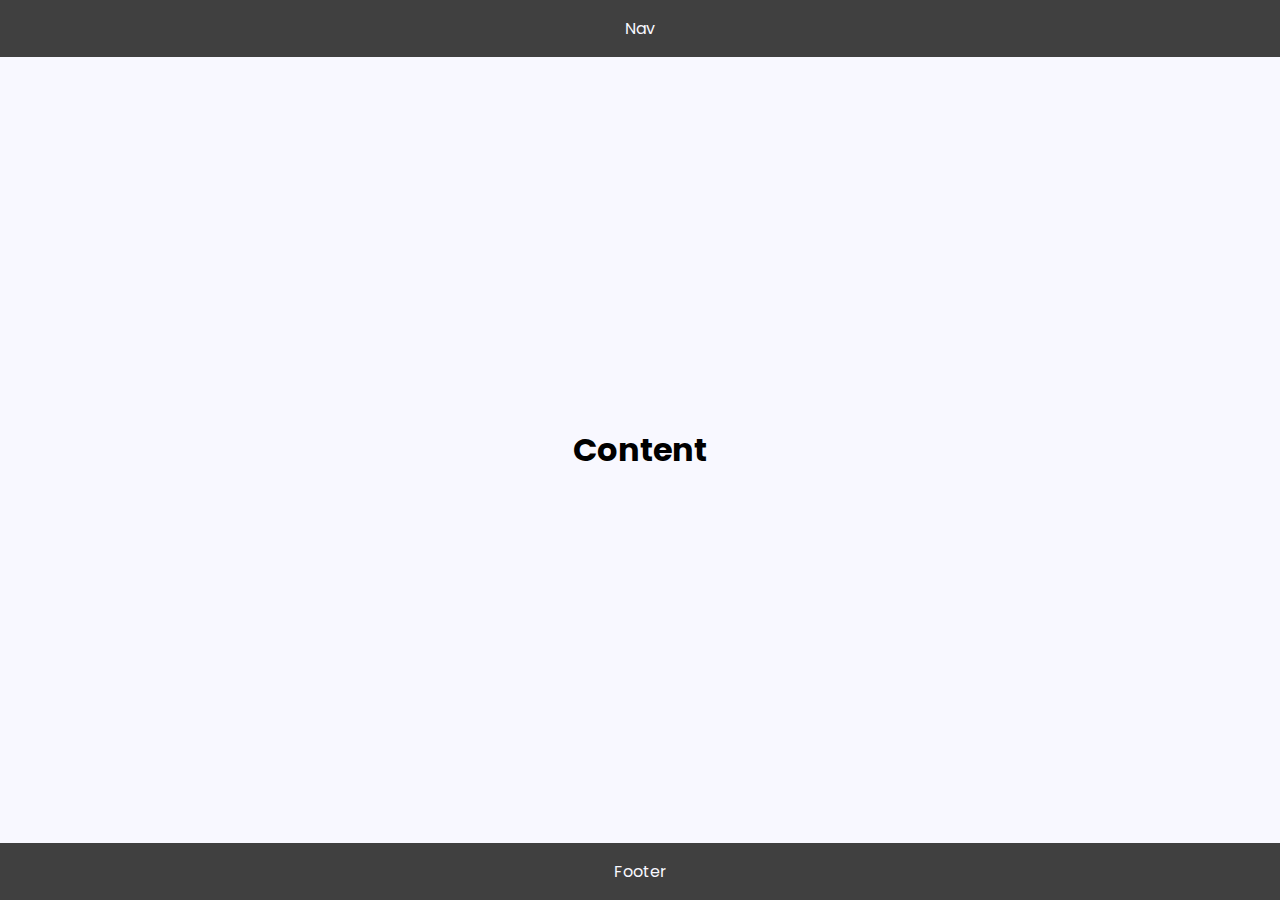
<file: workshop/exercise-01/index.html>
<!DOCTYPE html>
    <head>
        <link href="style.css" rel="stylesheet" />
        <link href="https://fonts.googleapis.com/css2?family=Poppins:ital@0;1&display=swap" rel="stylesheet">
    </head>

    <body>
        <div class="container">
            <nav class="nav">
                <p>Nav</p>
            </nav>
            <main class="content">
                <h1>Content</h1>
            </main>
            <footer class="footer">
                <p>Footer</p>
            </footer>
        </div>
    </body>
</file>
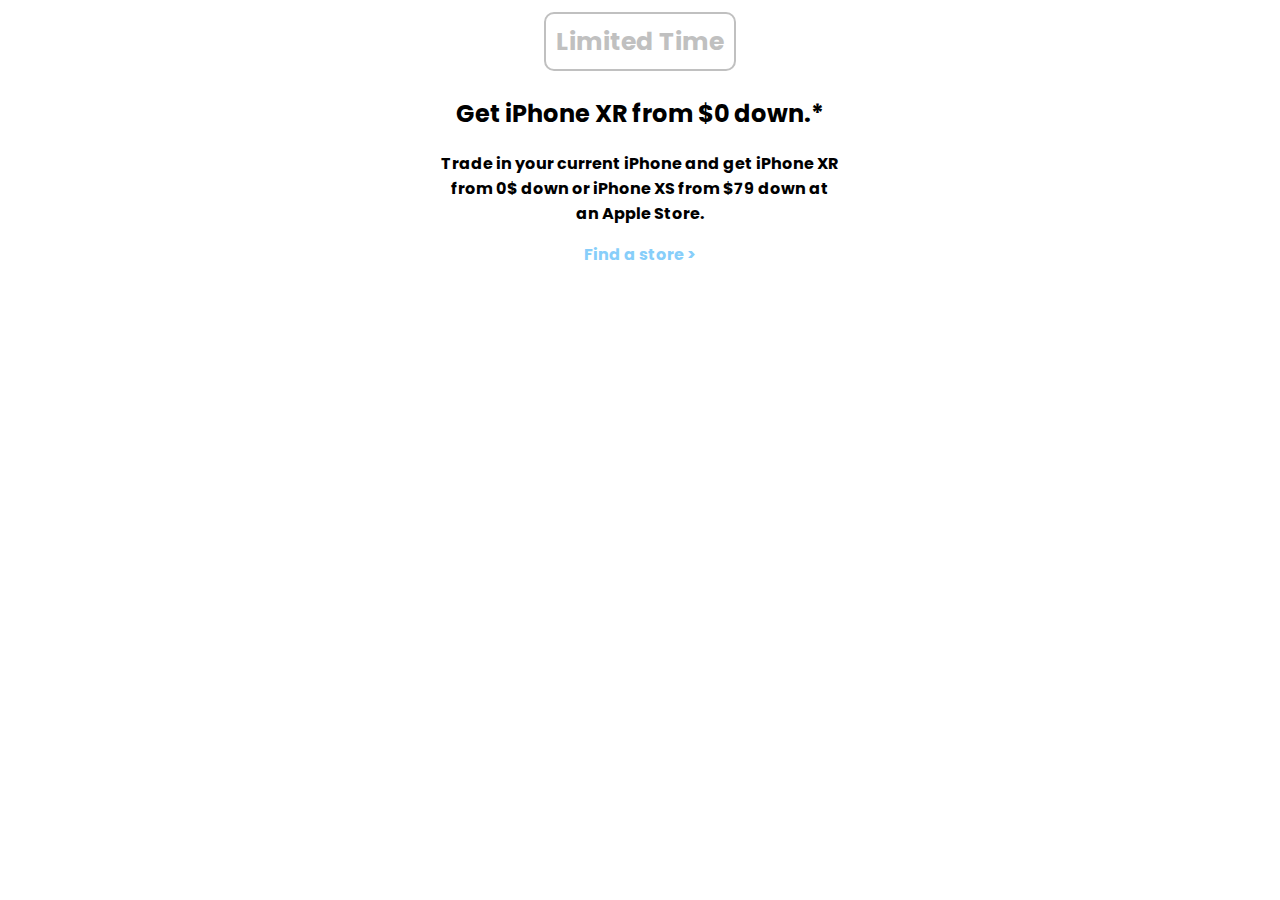
<file: workshop/exercise-04/index.html>
<!DOCTYPE html>
<html>
<head>
    <link href="style.css" type="text/css" rel="stylesheet" />
    <link href="https://fonts.googleapis.com/css2?family=Poppins:ital@0;1&display=swap" rel="stylesheet" />
</head>
<body>
    <div class="time">
        <h1>Limited Time</h1>
    </div>
    <main class="main content">
        <h2>Get iPhone XR from $0 down.*</h2>
        <p>Trade in your current iPhone and get iPhone XR <br/>
        from 0$ down or iPhone XS from $79 down at <br/>
        an Apple Store.</p>
        <a class="link content" href="#">Find a store</a>
    </main>
</body>
</html>
</file>
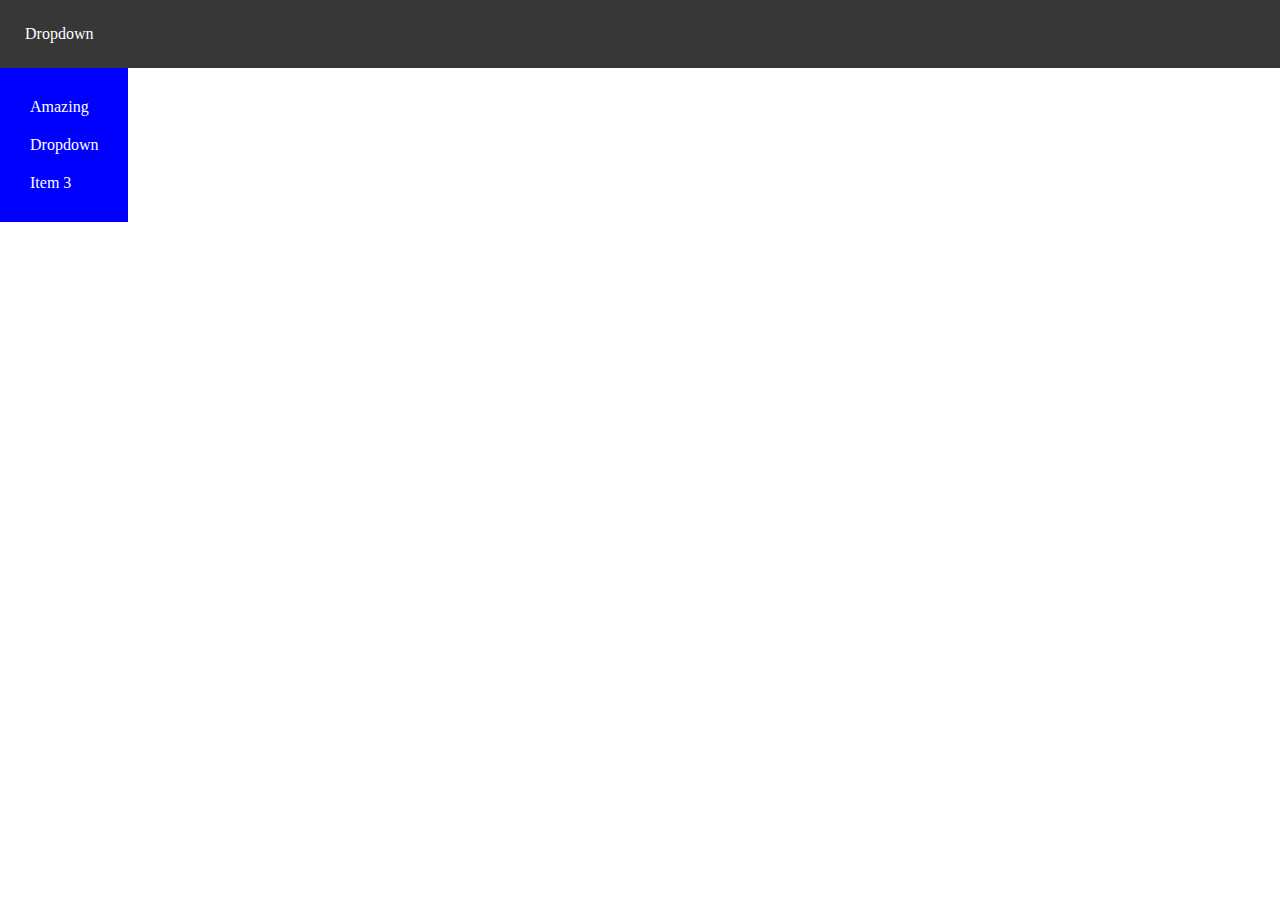
<file: workshop/exercise-06/index.html>
<!DOCTYPE html>
<html>

<head>
    <link href="style.css" rel="stylesheet" />
</head>

<body>
    <div class="nav">
        <span class="nav-dropdown">
            Dropdown
            <div class="drop-menu">
                <ul class="list">
                    <li>Amazing</li>
                    <li>Dropdown</li>
                    <li>Item 3</li>
                </ul>
            </div>
        </span>
    </div>
</body>

</html>
</file>
<file: workshop/exercise-01/style.css>
html {
    font-family: 'Poppins', sans-serif;
}

body {
    margin: 0;
    
}

.container {
    min-height: 100vh;
    background-color: ghostwhite;
    display: flex;
    justify-content: center;
    flex-direction: column;
    align-items: center;
    flex: 1;
}

.nav, .footer {
        min-width: 100%;
        justify-content: center;
        color: ghostwhite;

}

.nav {
    top: 0;
    position: absolute;
    background-color: #404040;
    display: flex;
}

.footer {
    bottom: 0;
    position: absolute;
    background-color: #404040;
    display: flex;
}
</file>
<file: workshop/exercise-04/style.css>
body {
    font-family: 'Poppins', sans-serif;
}

.time {
    color: silver;
    padding: 15px;
    text-align: center;
}

.content {
    text-align: center;
    font-weight: bold;
}

a {
    text-decoration: none;
    color: lightskyblue;
}

.link::after {
    content: ' >';
}

h1 {
    display: inline;
    border: 2px solid silver;
    border-radius: 10px;
    padding: 10px;
    font-size: 25px;
    color: silver;
}
</file>
<file: workshop/exercise-06/style.css>
body {
    margin: 0;
}

.nav {
    background-color: #383737;
}

.nav-dropdown {
    padding: 25px;
    color: #fff;
    text-decoration: none;
    position: relative;
    display: inline-block;
}


/* dropdown-menu */
.drop-menu {
    display: none;
}


/* menu-list */
.list {
    margin: 10px;
    padding: 10px;
    list-style-type: none;
}

li {
    padding: 10px;
}

.nav-dropdown:hover > .drop-menu {
    display: block;
    position: absolute;
    top: 100%;
    left: 0;
    background-color: blue;
}

.menu-list > li {
    list-style-type: none;
    padding: 10px;
}

.list > li:hover {
    background-color: dodgerblue;
    padding: 10px;
}
</file>
